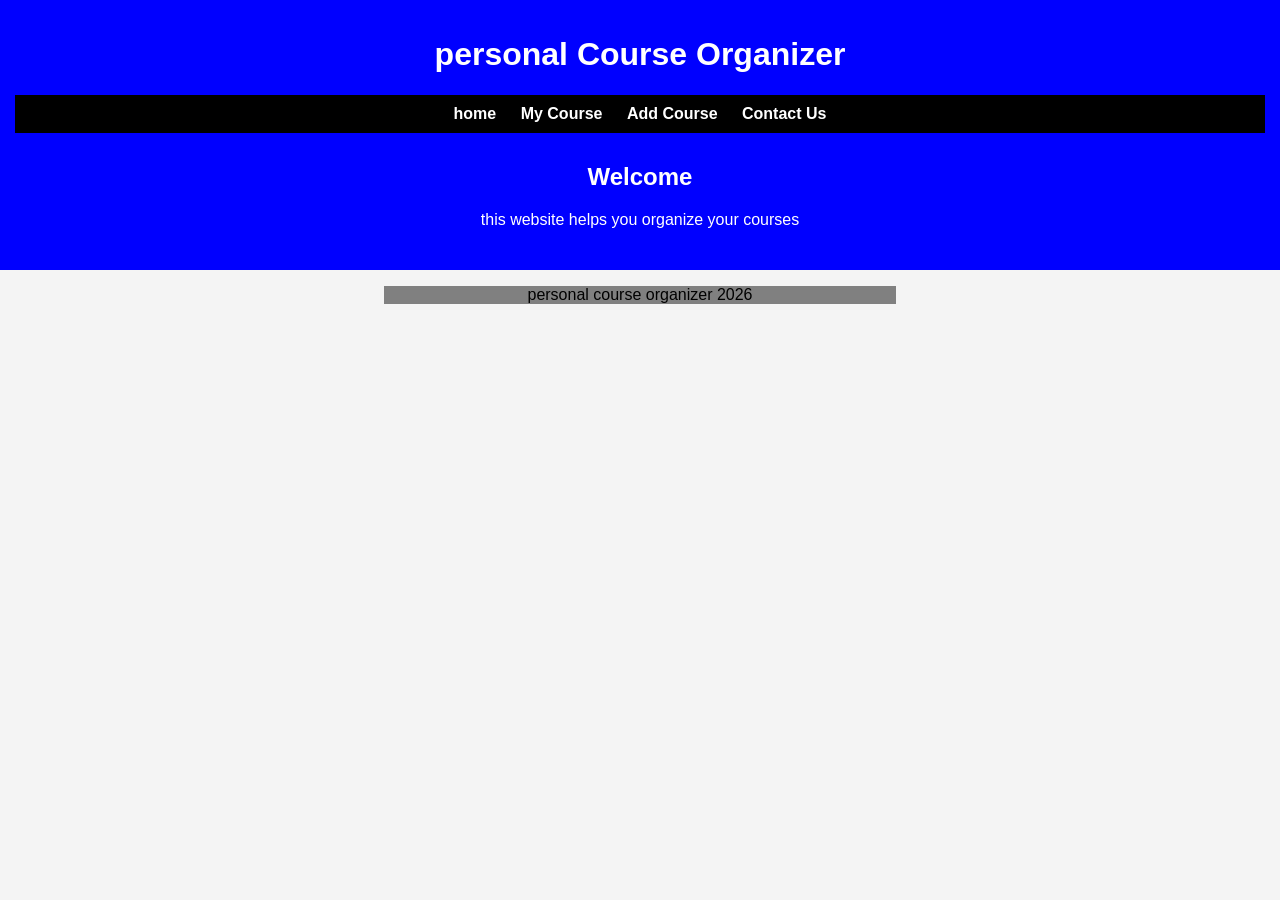
<file: index.html>
<!DOCTYPE html>

<html>
<head>
  <meta name="viewport" content="width=device-width,initial-scale=1.0">
  <title>personal Course Organizer</title>
  <link rel="stylesheet"href="style.css"></link>
</head>
<body>
  <header>
    <h1>personal Course Organizer</h1>
    <nav>
      <a href="index.html">home</a>
      <a href="courses.html">My Course</a>
      <a href="add-course.html">Add Course</a>
      <a href="contact.html">Contact Us</a>
    </nav>
    <main>
      <section>
        <h2>Welcome</h2>
        <p>
          this website helps you organize your courses
        </p>
      </section>
    </main>
  </header>
  <footer>
    <p>personal course organizer 2026</p>
  </footer>
</body>
</html>
</file>
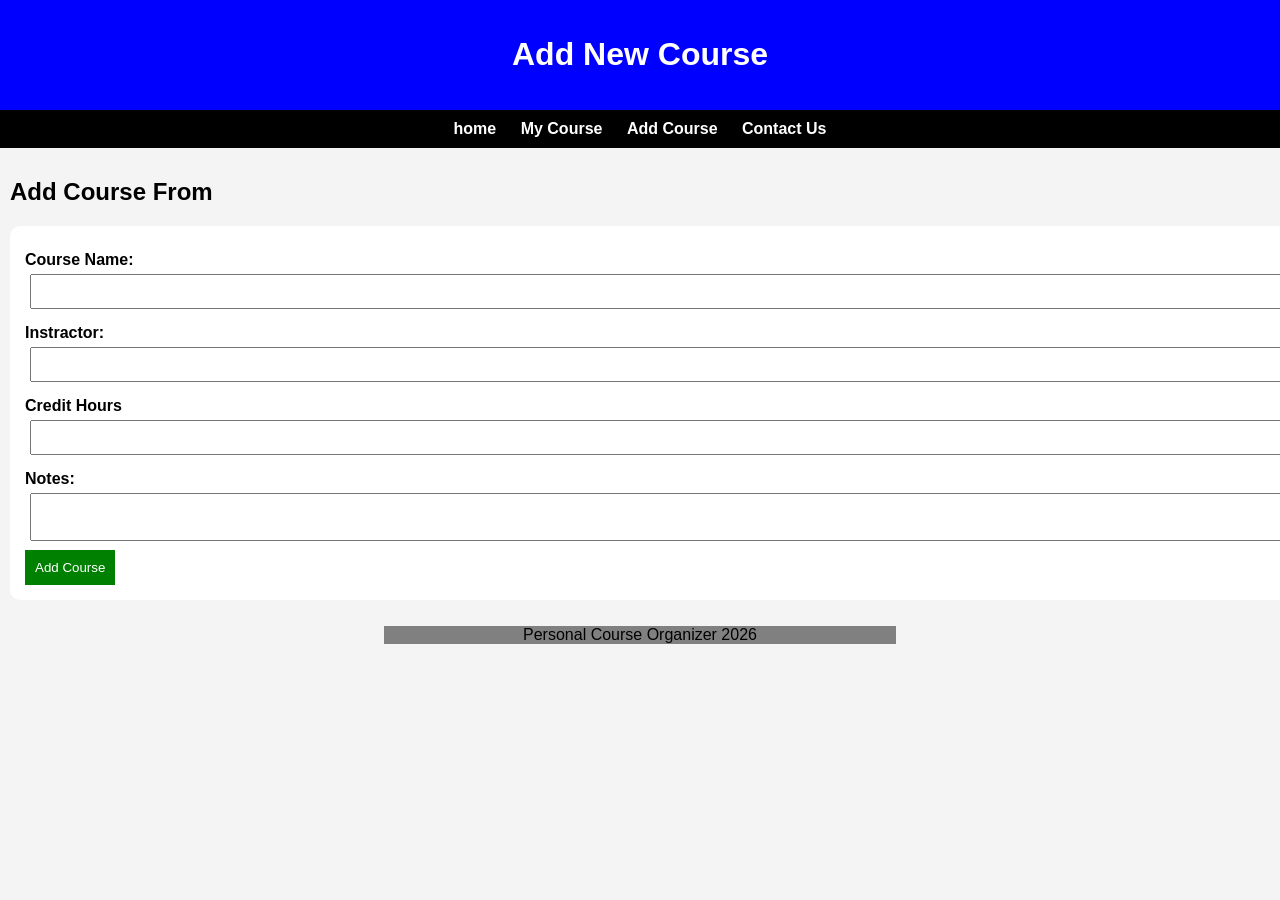
<file: add-course.html>
<!DOCTYPE html>

<html>
<head>
  <title>Add Course</title>
  <meta name="viewport" content="width=device-width,initial-scale=1.0">
  <link rel="stylesheet"href="style.css"></link>
</head>
<body>
  <header>
    <h1>
    Add New Course
  </h1>
  </header>
  <nav>
    <a href="index.html">home</a>
      <a href="courses.html">My Course</a>
      <a href="add-course.html">Add Course</a>
      <a href="contact.html">Contact Us</a>
  </nav>
  <main>
    <section>
      <h2>Add Course From</h2>
      <form>
        <label>Course Name:</label>
        <input type="text">
        <label>Instractor:</label>
        <input type="text">
        <label>Credit Hours</label>
        <input type="number">
        <label>Notes:</label>
        <textarea></textarea>
        <button type="submit">Add Course</button>
      </form>
    </section>
  </main>
  <footer>
    <p>Personal Course Organizer 2026</p>
  </footer>
</body>
</html>
</file>
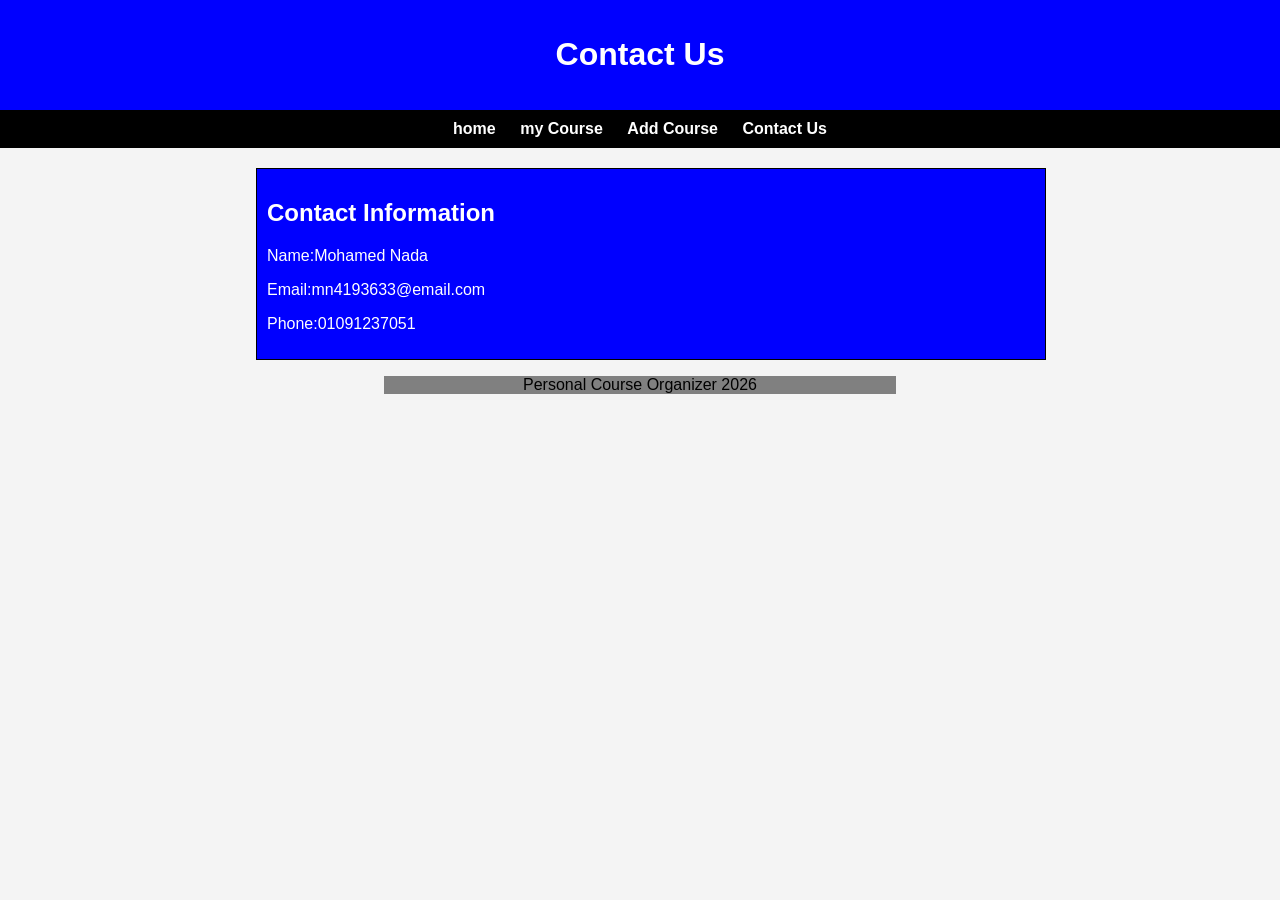
<file: contact.html>
<!DOCTYPE html>

<html>
<head>
  <meta name="viewport" content="width=device-width,initial-scale=1.0">
  <title>Contact Us</title>
   <link rel="stylesheet"href="style.css"></link>
</head>
<body>
  <header>
  <h1>
    Contact Us
  </h1>
  </header>
  <nav>
    <a href="index.html">home</a>
      <a href="courses.html">my Course</a>
      <a href="add-course.html">Add Course</a>
      <a href="contact.html">Contact Us</a>
  </nav>
  <main>
    <section id="a">
      <h2>Contact Information</h2>
      <p>Name:Mohamed Nada</p>
      <p>Email:mn4193633@email.com</p>
      <p>Phone:01091237051</p>
    </section>
  </main>
  <footer>
    <p>
    Personal Course Organizer 2026
  </p>
  </footer>
</body>
</html>
</file>
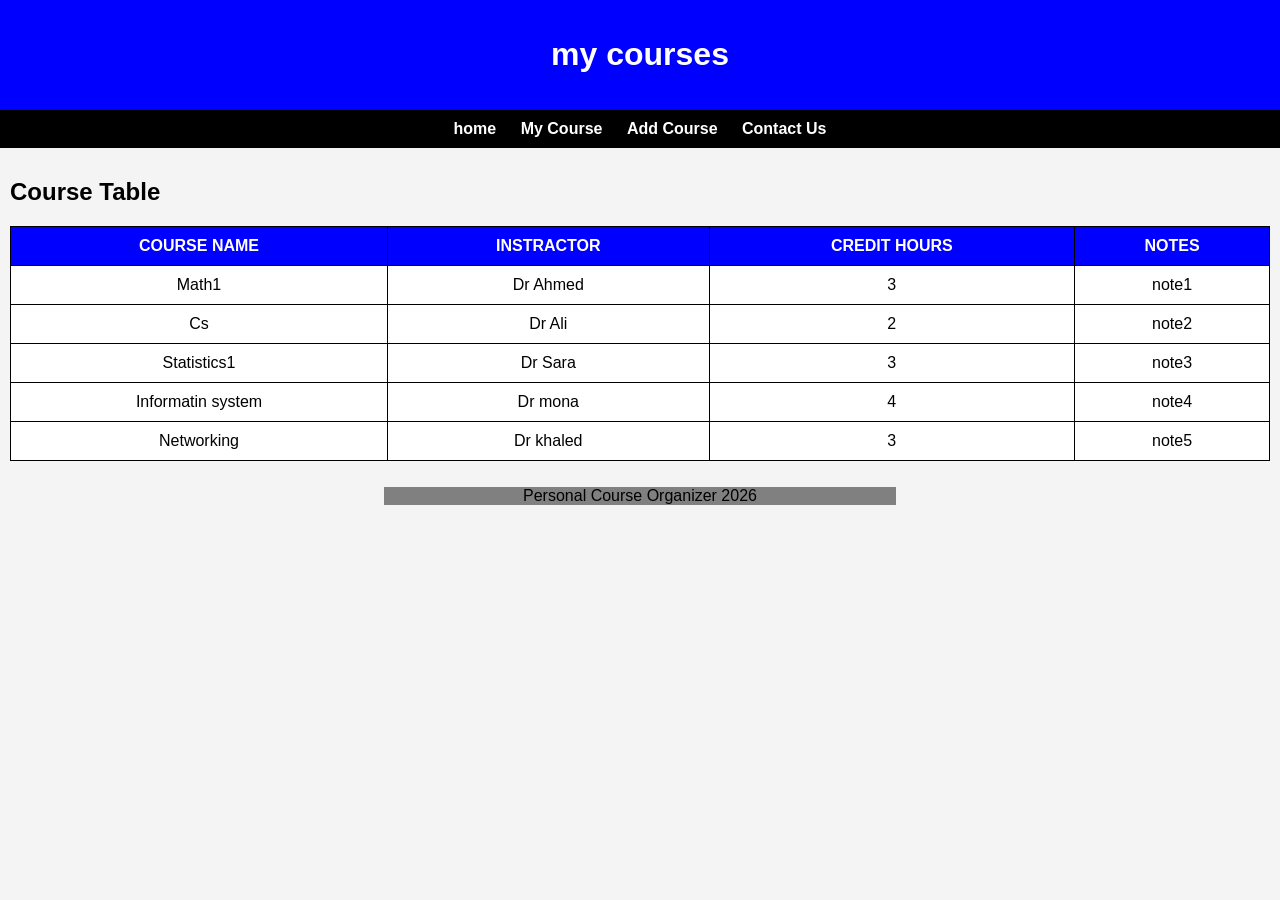
<file: courses.html>
<!DOCTYPE html>

<html>
<head>
  <meta name="viewport" content="width=device-width,initial-scale=1.0">
  <title>my courses</title>
  <link rel="stylesheet"href="style.css"></link>
</head>
<body>
  <header>
    <h1>
    my courses
  </h1>
  </header>
  <nav>
    <a href="index.html">home</a>
      <a href="courses.html">My Course</a>
      <a href="add-course.html">Add Course</a>
      <a href="contact.html">Contact Us</a>
  </nav>
  <main>
    <section>
      <h2>Course Table</h2>
      <table>
        <tr>
          <th>Course Name</th>
          <th>Instractor</th>
          <th>Credit Hours</th>
          <th>Notes</th>
        </tr>
        <tr>
          <td>Math1</td>
          <td>Dr Ahmed</td>
          <td>3</td>
          <td>note1</td>
        </tr>   
        <tr>
          <td>Cs</td>
          <td>Dr Ali</td>
          <td>2</td>
          <td>note2</td>
        </tr>
        <tr>
          <td>Statistics1</td>
          <td>Dr Sara</td>
          <td>3</td>
          <td>note3</td>
        </tr>
        <tr>
          <td>Informatin system</td>
          <td>Dr mona</td>
          <td>4</td>
          <td>note4</td>
        </tr>
        <tr>
        <td>Networking</td>
        <td>Dr khaled</td>
        <td>3</td>
          <td>note5</td>
        </tr>
      </table>
    </section>
  </main>
  <footer>
    <p>Personal Course Organizer 2026</p>
  </footer>
</body>
</html>
</file>
<file: style.css>
body{
  font-family: Arial;
  margin: 0;
  background-color:#f4f4f4 
}
header{
  background-color:blue;
  color:white;
  padding:15px;
  text-align: center;
}
nav{
  background-color:black;
  padding: 10px;
  text-align: center;
}
nav a {
  color:white;
  margin:10px;
  text-decoration: none;
  font-weight: bold;
}
nav a:hover{
  color:yellow;
}
table{
  width:100%;
  border-collapse:collapse;
  background-color:white;
}
table th,table td{
  border: 1px solid black;
  padding: 10px;
  text-align: center;
}
table th{
  background-color:blue;
  color:white;
  text-transform: uppercase;
}
form{
  background-color:White;
  padding:15px;
  border-radius:10px;
  width:100%;
}
input,textarea{
  width:100%;
  padding: 8px;
  margin:5px;
}
button{
  background-color:green;
  color:white;
  padding: 10px;
  border:none;
}
button:hover{
  background-color:blue;
}
label{
  display: block;
  margin-top: 10px;
  font-weight: bold;
}
section{
  padding: 10px;
  
}
media@(max-width:600px){
  nav{
    display: flex;
    flex-direction: column;
    text-align: center;
  }
  table{
    width:100%;
    font-size:14px;
  }
  form{
    width:100%;
  }
  h1{
    font-size: 22px;
    text-align: center;
  }
}
nav a:hover{
  background-color:blue;
  color:white;
}
button:hover{
  background-color:green;
}

}
section{
   text-align: center;
}
footer{
  text-align: center;
  background-color:gray ;
  width:40%;
  margin-right:30%;
  margin-left: 30%;  
}
#a{
  border:1px solid black;
  margin-top: 20px;
  margin-right: 20%;
  margin-left: 20%;
  width:60%;
  background-color: blue;
  color:white;
  
}
</file>
